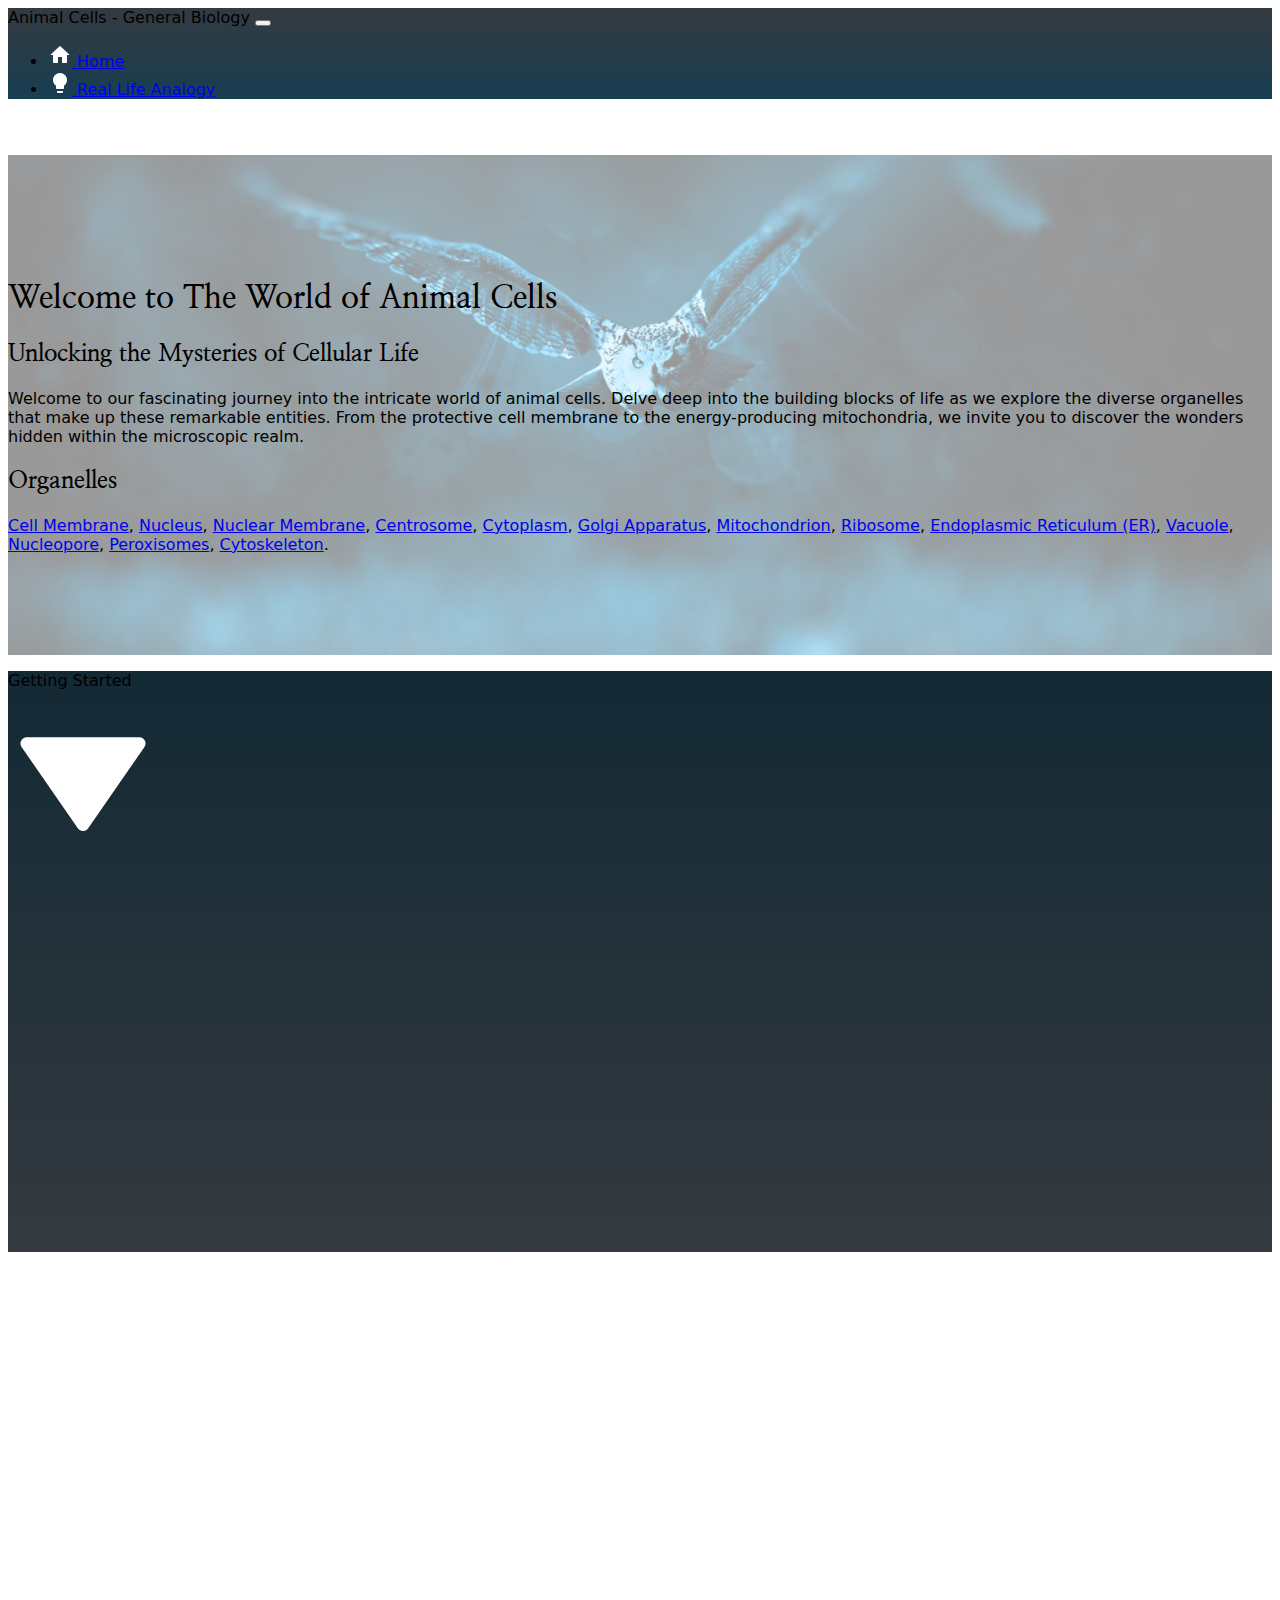
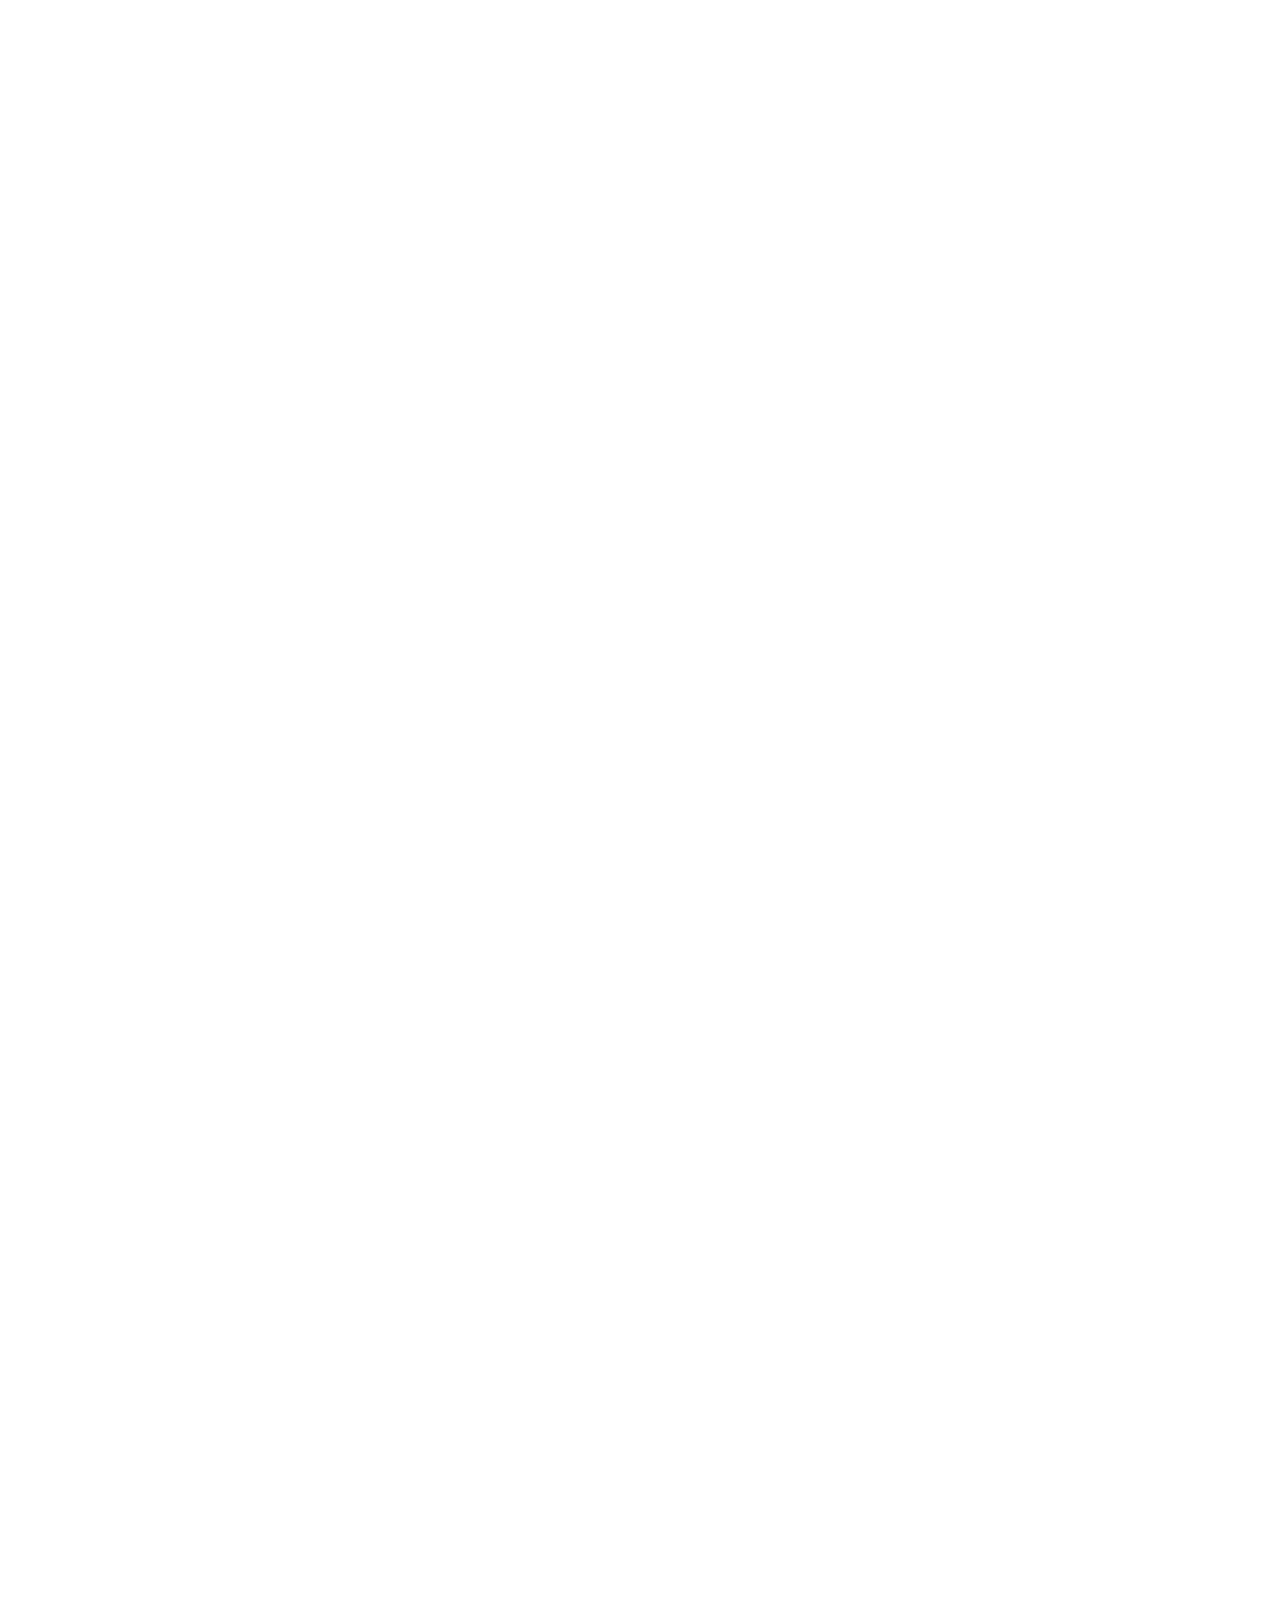
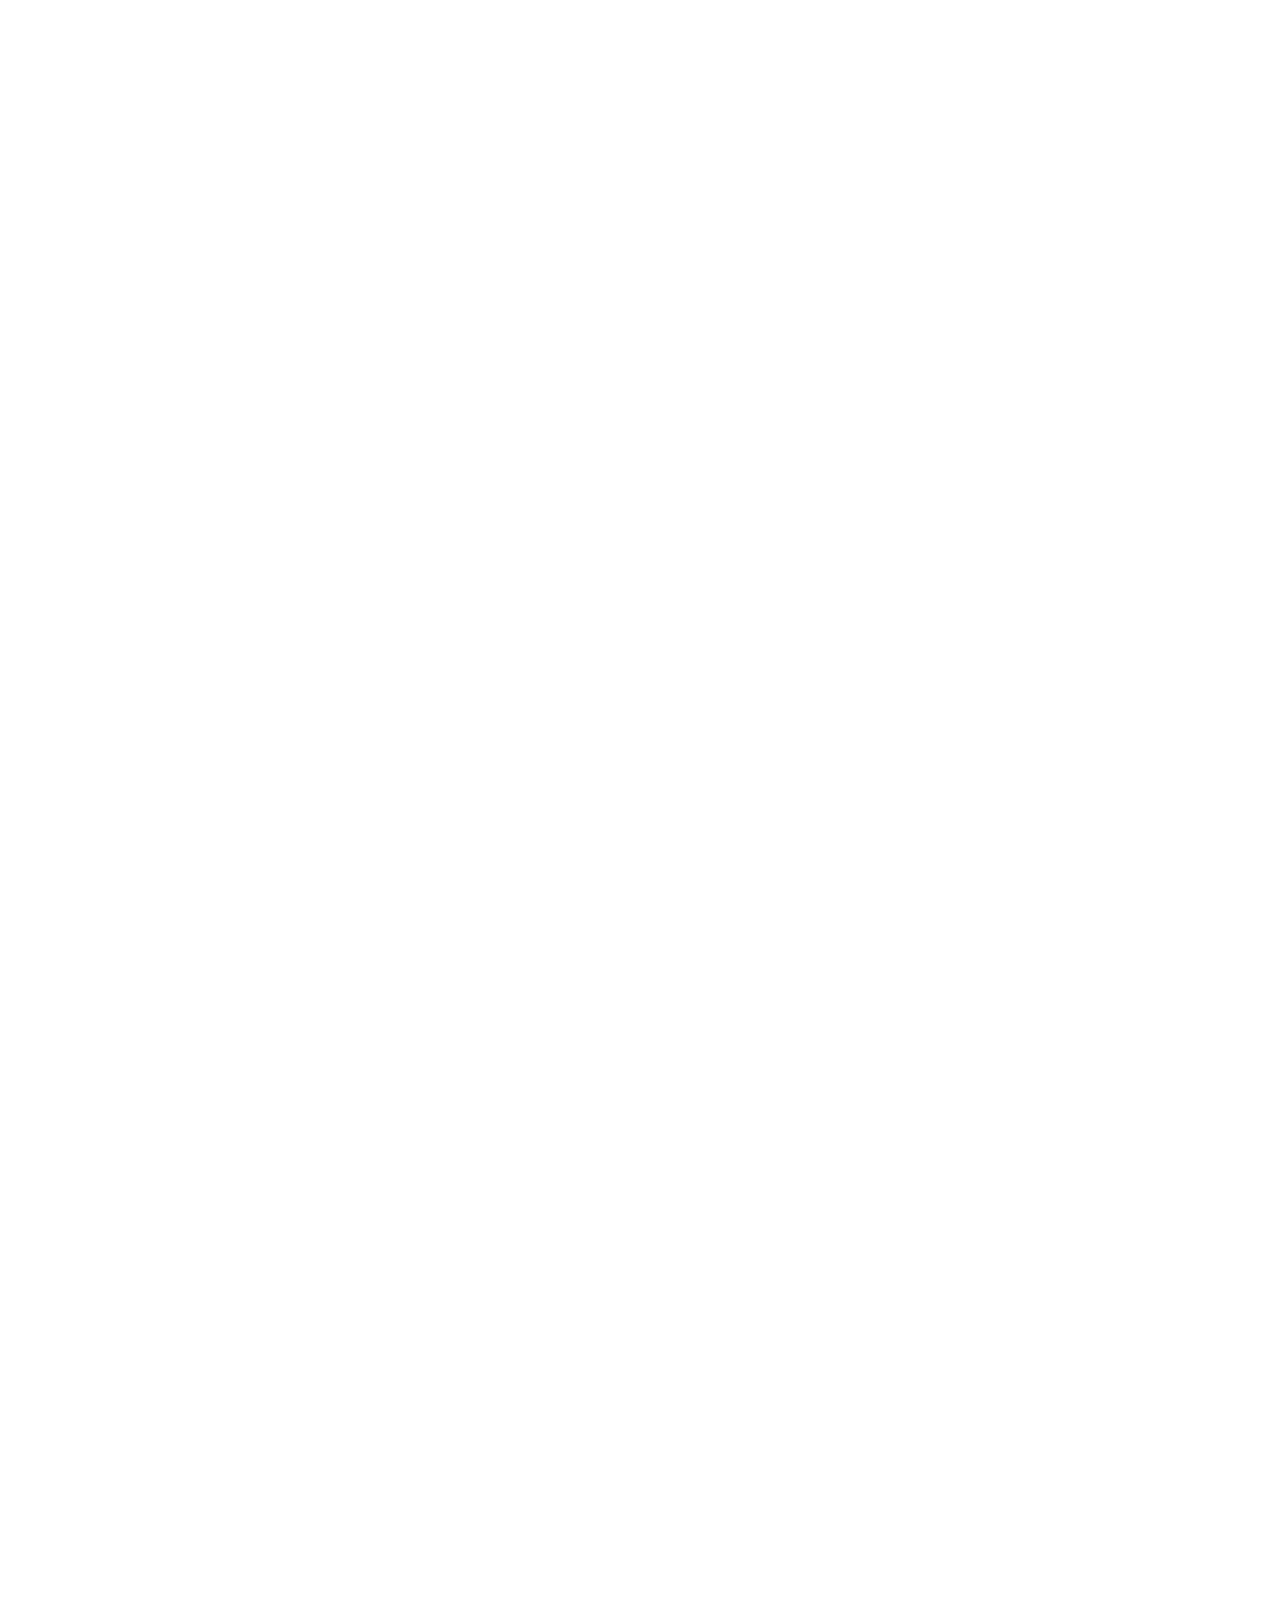
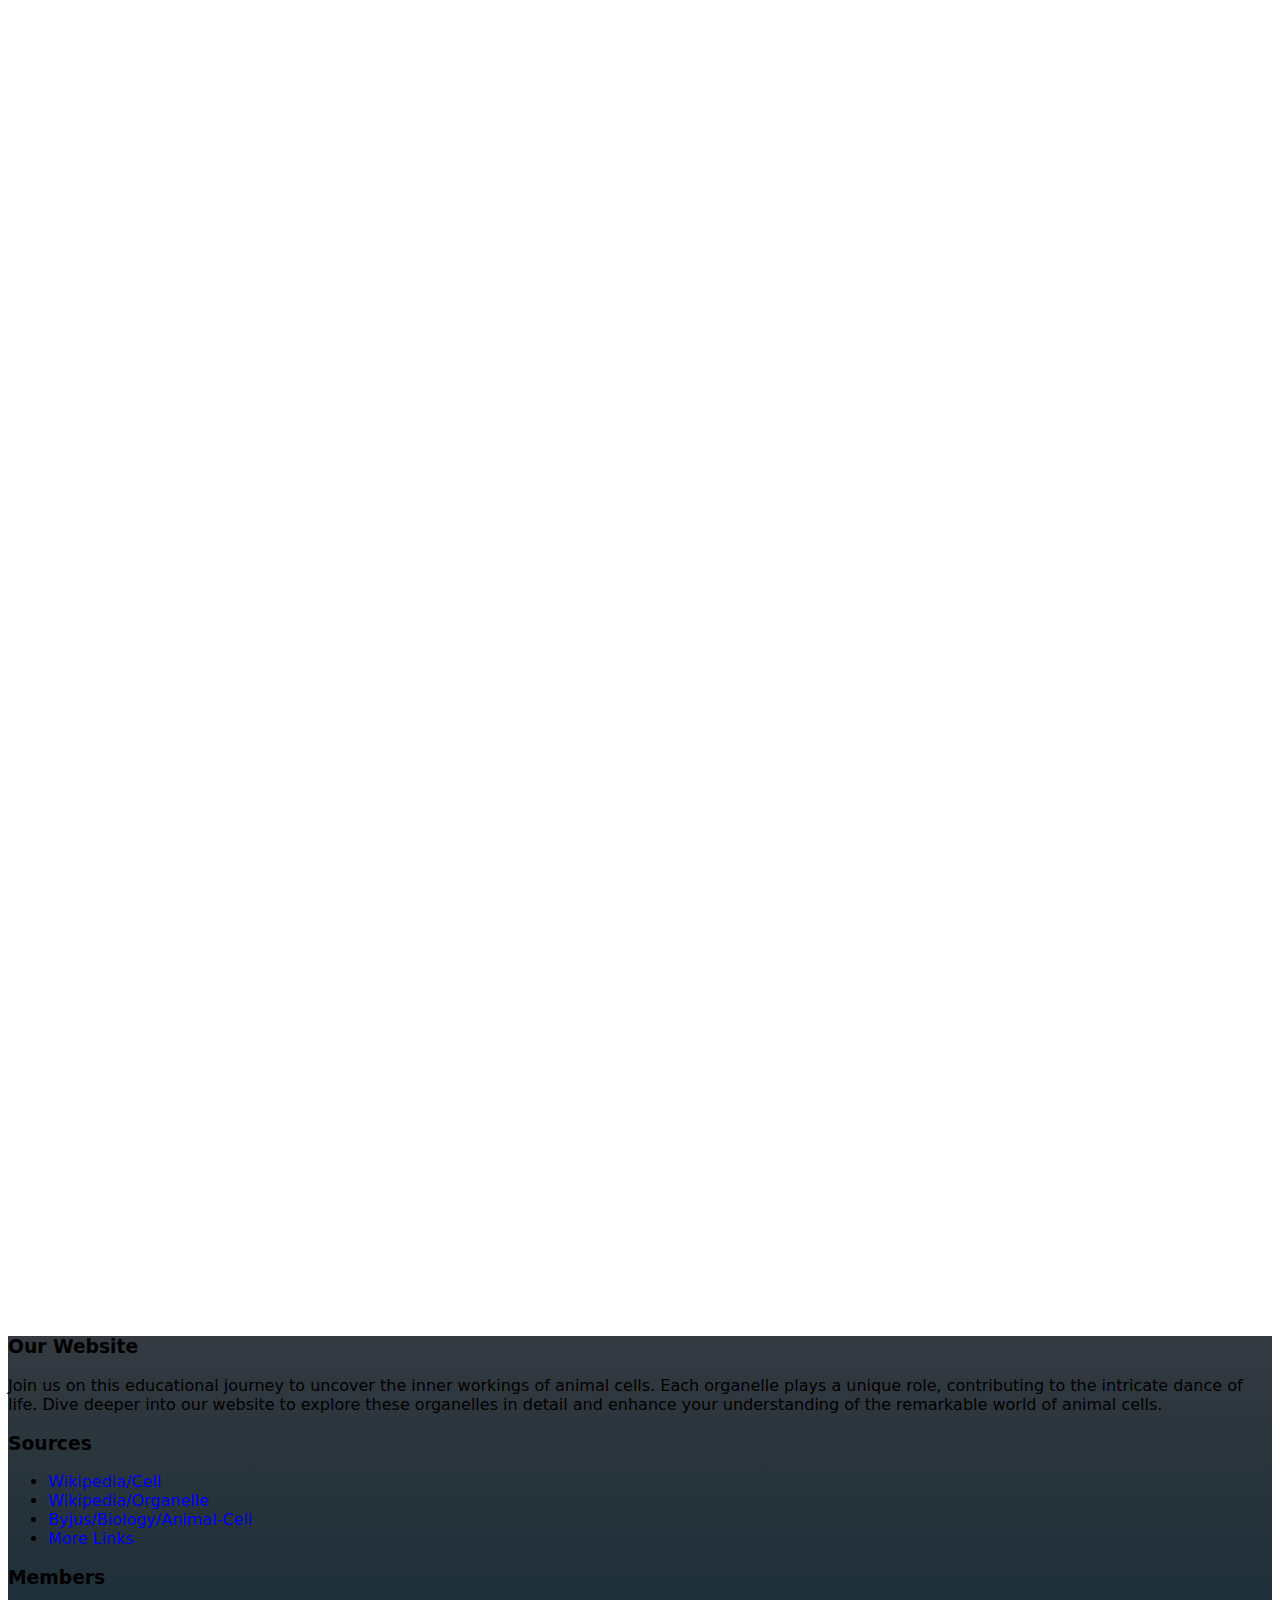
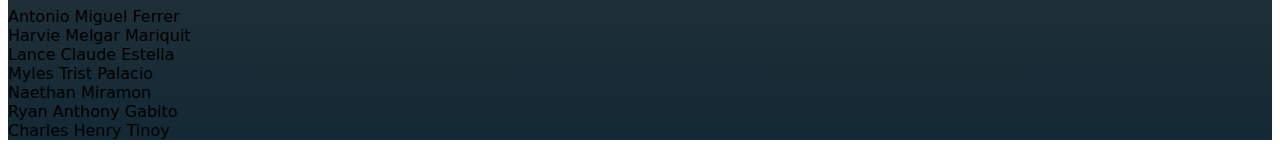
<file: index.html>
<!DOCTYPE html>
<html data-bs-theme="dark">
<head>
    <meta charset='utf-8'>
    <meta http-equiv='X-UA-Compatible' content='IE=edge'>
    <title>Geneneral Biology Website Project</title>
    <meta name='viewport' content='width=device-width, initial-scale=1'>

    <!-- Google Fonts -->

    <link rel="preconnect" href="https://fonts.googleapis.com">
    <link rel="preconnect" href="https://fonts.gstatic.com" crossorigin>
    <link href="https://fonts.googleapis.com/css2?family=Nanum+Myeongjo:wght@400;700;800&family=Sofia+Sans&display=swap" rel="stylesheet">

    <!-- CSS  -->

    <link href="https://cdn.jsdelivr.net/npm/bootstrap@5.3.1/dist/css/bootstrap.min.css" rel="stylesheet" integrity="sha384-4bw+/aepP/YC94hEpVNVgiZdgIC5+VKNBQNGCHeKRQN+PtmoHDEXuppvnDJzQIu9" crossorigin="anonymous">
    <link href="./assets/css/main.css" rel="stylesheet">
</head>
<body>
    <header>
        <nav class="navbar navbar-expand-lg fixed-top on-top">
            <div class="container">
                <a class="navbar-brand">Animal Cells - General Biology</a>
                <button class="navbar-toggler ms-auto ms-lg-2" type="button" data-bs-toggle="collapse" data-bs-target="#navBar"
                    aria-controls="navBar" aria-expanded="false" aria-label="Toggle navigation">
                    <span class="navbar-toggler-icon"></span>
                </button>
        
                <div class="collapse navbar-collapse" id="navBar">
                    <ul class="navbar-nav col justify-content-end">
                        <li class="nav-item">
                            <a class="icon-link nav-link active" href="index.html">
                                <img src="./assets/img/home-icon.svg">
                                Home
                            </a>
                        </li>
                        <li class="nav-item">
                            <a class="icon-link nav-link" href="analogies.html">
                                <img src="./assets/img/idea-icon.svg">
                                Real Life Analogy
                            </a>
                        </li>
                    </ul>
                </div>
            </div>
        </nav>
    </header>

    <main load-animation="fade-in">
        <section class="welcome-section py-5">
            <div class="container">
                <h1 class="mb-3 fw-bold">Welcome to The World of Animal Cells</h1>
                <div class="container mb-3">
                    <h2>Unlocking the Mysteries of Cellular Life</h2>
                    <p>Welcome to our fascinating journey into the intricate world of animal cells. Delve deep into the building blocks of life as we explore the diverse organelles that make up these remarkable entities. From the protective cell membrane to the energy-producing mitochondria, we invite you to discover the wonders hidden within the microscopic realm.</p>
                </div>
                <h2 class="mb-3">Organelles</h2>
                <div class="container mb-3">
                    <a onclick="scrollInto('cell-membrane')" href="#">Cell Membrane</a>,
                    <a onclick="scrollInto('nucleus')" href="#">Nucleus</a>,
                    <a onclick="scrollInto('nuclear-membrane')" href="#">Nuclear Membrane</a>,
                    <a onclick="scrollInto('centrosome')" href="#">Centrosome</a>,
                    <a onclick="scrollInto('cytoplasm')" href="#">Cytoplasm</a>,
                    <a onclick="scrollInto('golgi-apparatus')" href="#">Golgi Apparatus</a>,
                    <a onclick="scrollInto('mitochondrion')" href="#">Mitochondrion</a>,
                    <a onclick="scrollInto('ribosome')" href="#">Ribosome</a>,
                    <a onclick="scrollInto('endoplasmic')" href="#">Endoplasmic Reticulum (ER)</a>,
                    <a onclick="scrollInto('vacuole')" href="#">Vacuole</a>,
                    <a onclick="scrollInto('nucleopore')" href="#">Nucleopore</a>,
                    <a onclick="scrollInto('peroxisomes')" href="#">Peroxisomes</a>,
                    <a onclick="scrollInto('cytoskeleton')" href="#">Cytoskeleton</a>.
                </div>
            </div>
        </section>
        <div class="first py-5">
            <p class="display-3 text-center">Getting Started</p>
            <div class="d-flex justify-content-center">
                <img style="max-width: 20%;" src="./assets/img/down-arrow.png" id="arrow">
            </div>
            <section class="fade-up" is-scroll="true" id="cell-membrane">
                <div class="container d-flex justify-content-center align-items-center">
                    <div class="row py-5">
                        <div class="col-md flex">
                            <img class="img-fluid" src="./assets/img/cell-membrane.png">
                        </div>
                        <div class="col-md flex">
                            <div>
                                <h2 class="mb-3">Cell Membrane<span> The Guardian of Life</span></h2>
                                <p>A thin, semipermeable membrane of lipids and proteins, the cell membrane stands as the cell's first line of defense. Its primary role is to safeguard the cell from its surroundings while regulating the passage of essential nutrients and microscopic entities.</p>
                                <button class="btn bg-body-tertiary" onclick="learnMore()">Learn more</button>
                            </div>
                        </div>
                    </div>
                </div>
            </section>
        </div>
        <section class="bg-body-tertiary fade-up" is-scroll="true" id="nucleus">
            <div class="container d-flex justify-content-center align-items-center">
                <div class="row py-5">
                    <div class="col-md flex">
                        <div>
                            <h2 class="mb-3">Nucleus<span>The Control Center</span></h2>
                            <p>The nucleus, housing sub-organelles like the nucleolus, nucleosomes, and chromatins, holds the cell's genetic blueprint. It's the command center where critical cellular decisions are made.</p>
                            <button class="btn bg-body" onclick="learnMore()">Learn more</button>
                        </div>
                    </div>
                    <div class="col-md flex">
                        <div class="col-md flex">
                            <img class="img-fluid" src="./assets/img/nucleus.png">
                        </div>
                    </div>
                </div>
            </div>
        </section>
        <section class="bg-body-secondary fade-up" is-scroll="true" id="nuclear-membrane">
            <div class="container d-flex justify-content-center align-items-center">
                <div class="row py-5">
                    <div class="col-md flex">
                        <img class="img-fluid" src="./assets/img/nuclear-membrane.png">
                    </div>
                    <div class="col-md flex">
                        <div>
                            <h2 class="mb-3">Nuclear Membrane<span>Guardian of the Nucleus</span></h2>
                            <p>Surrounding the nucleus is the double-membrane structure known as the nuclear membrane or nuclear envelope, ensuring the protection and integrity of the nucleus.</p>
                            <button class="btn bg-body-tertiary" onclick="learnMore()">Learn more</button>
                        </div>
                    </div>
                </div>
            </div>
        </section>
        <section class="bg-body-tertiary fade-up" is-scroll="true" id="centrosome">
            <div class="container d-flex justify-content-center align-items-center">
                <div class="row py-5">
                    <div class="col-md flex">
                        <div>
                            <h2 class="mb-3">Centrosome<span>The Microtubule Producer</span></h2>
                            <p>Near the nucleus, the centrosome with its radiating tubules is where microtubules are manufactured, contributing to cell structure and division.</p>
                            <button class="btn bg-body" onclick="learnMore()">Learn more</button>
                        </div>
                    </div>
                    <div class="col-md flex">
                        <div class="col-md flex">
                            <img class="img-fluid" src="./assets/img/centrosome.png">
                        </div>
                    </div>
                </div>
            </div>
        </section>
        <section class="bg-body-secondary fade-up" is-scroll="true" id="cytoplasm">
            <div class="container d-flex justify-content-center align-items-center">
                <div class="row py-5">
                    <div class="col-md flex">
                        <img class="img-fluid" src="./assets/img/cytoplasm.png">
                    </div>
                    <div class="col-md flex">
                        <div>
                            <h2 class="mb-3">Cytoplasm<span>The Cellular Hub</span></h2>
                            <p>A gel-like substance containing all organelles, cytoplasm houses the nucleus within the nuclear membrane, with the nucleoplasm holding genetic materials.</p>
                            <button class="btn bg-body-tertiary" onclick="learnMore()">Learn more</button>
                        </div>
                    </div>
                </div>
            </div>
        </section>
        <section class="bg-body-tertiary fade-up" is-scroll="true" id="golgi-apparatus">
            <div class="container d-flex justify-content-center align-items-center">
                <div class="row py-5">
                    <div class="col-md flex">
                        <div>
                            <h2 class="mb-3">Golgi Apparatus<span>The Cellular Manager</span></h2>
                            <p>Located near the nucleus, this sac-like organelle, the Golgi apparatus, manages the manufacturing, storage, packing, and transportation of vital particles within the cell.</p>
                            <button class="btn bg-body" onclick="learnMore()">Learn more</button>
                        </div>
                    </div>
                    <div class="col-md flex">
                        <div class="col-md flex">
                            <img class="img-fluid" src="./assets/img/golgi-apparatus.png">
                        </div>
                    </div>
                </div>
            </div>
        </section>
        <section class="bg-body-secondary fade-up" is-scroll="true" id="mitchondrion">
            <div class="container d-flex justify-content-center align-items-center">
                <div class="row py-5">
                    <div class="col-md flex">
                        <img class="img-fluid" src="./assets/img/mitchondrion.png">
                    </div>
                    <div class="col-md flex">
                        <div>
                            <h2 class="mb-3">Mitochondrion<span>The Powerhouse</span></h2>
                            <p>Spherical or rod-shaped with a double membrane, mitochondria are the energy generators of the cell, responsible for energy release.</p>
                            <button class="btn bg-body-tertiary" onclick="learnMore()">Learn more</button>
                        </div>
                    </div>
                </div>
            </div>
        </section>
        <section class="bg-body-tertiary fade-up" is-scroll="true" id="ribosome">
            <div class="container d-flex justify-content-center align-items-center">
                <div class="row py-5">
                    <div class="col-md flex">
                        <div>
                            <h2 class="mb-3">Ribosome<span>Protein Factories</span></h2>
                            <p>Tiny RNA-rich organelles, ribosomes are the sites where proteins are synthesized, essential for various cellular functions.</p>
                            <button class="btn bg-body" onclick="learnMore()">Learn more</button>
                        </div>
                    </div>
                    <div class="col-md flex">
                        <div class="col-md flex">
                            <img class="img-fluid" src="./assets/img/ribosome.png">
                        </div>
                    </div>
                </div>
            </div>
        </section>
        <section class="bg-body-secondary fade-up" is-scroll="true" id="endoplasmic">
            <div class="container d-flex justify-content-center align-items-center">
                <div class="row py-5">
                    <div class="col-md flex">
                        <img class="img-fluid" src="./assets/img/endoplasmic.png">
                    </div>
                    <div class="col-md flex">
                        <div>
                            <h2 class="mb-3">Endoplasmic Reticulum (ER)<span>The Cellular Network</span></h2>
                            <p>Originating from the nucleus, the ER forms a network of membranous sacs crucial for protein and lipid synthesis.</p>
                            <button class="btn bg-body-tertiary" onclick="learnMore()">Learn more</button>
                        </div>
                    </div>
                </div>
            </div>
        </section>
        <section class="bg-body-tertiary fade-up" is-scroll="true" id="vacoule">
            <div class="container d-flex justify-content-center align-items-center">
                <div class="row py-5">
                    <div class="col-md flex">
                        <div>
                            <h2 class="mb-3">Vacuole<span>The Cellular Storage Unit</span></h2>
                            <p>A membrane-bound organelle, the vacuole, maintains cell shape and stores water, food, and waste materials.</p>
                            <button class="btn bg-body" onclick="learnMore()">Learn more</button>
                        </div>
                    </div>
                    <div class="col-md flex">
                        <div class="col-md flex">
                            <img class="img-fluid" src="./assets/img/vacuole.png">
                        </div>
                    </div>
                </div>
            </div>
        </section>
        <section class="bg-body-secondary fade-up" is-scroll="true" id="nucleopore">
            <div class="container d-flex justify-content-center align-items-center">
                <div class="row py-5">
                    <div class="col-md flex">
                        <img class="img-fluid" src="./assets/img/nucleopore.png">
                    </div>
                    <div class="col-md flex">
                        <div>
                            <h2 class="mb-3">Nucleopore<span>Gateways to Genetic Information</span></h2>
                            <p>Tiny holes in the nuclear membrane, nucleopores facilitate the movement of nucleic acids and proteins in and out of the nucleus.</p>
                            <button class="btn bg-body-tertiary" onclick="learnMore()">Learn more</button>
                        </div>
                    </div>
                </div>
            </div>
        </section>
        <section class="bg-body-tertiary fade-up" is-scroll="true" id="cytoskeleton">
            <div class="container d-flex justify-content-center align-items-center">
                <div class="row py-5">
                    <div class="col-md flex">
                        <div>
                            <h2 class="mb-3">Peroxisomes<span>The Recycling Plant</span></h2>
                            <p>Peroxisomes are specialized for carrying out oxidative reactions using molecular oxygen. They generate hydrogen peroxide, which they use for oxidative purpose destroying the excess by means of the catalase they contain.</p>
                            <button class="btn bg-body" onclick="learnMore()">Learn more</button>
                        </div>
                    </div>
                    <div class="col-md flex">
                        <div class="col-md flex">
                            <img class="img-fluid" src="./assets/img/cytoskeleton.png">
                        </div>
                    </div>
                </div>
            </div>
        </section>
        <section class="bg-body-secondary fade-up" is-scroll="true" id="peroxisomes">
            <div class="container d-flex justify-content-center align-items-center">
                <div class="row py-5">
                    <div class="col-md flex">
                        <img class="img-fluid" src="./assets/img/peroxisomes.png">
                    </div>
                    <div class="col-md flex">
                        <div>
                            <h2 class="mb-3">Cytoskeleton<span>Beams Of A House</span></h2>
                            <p>The cytoskeleton is a structure that helps cells maintain their shape and internal organization, and it also provides mechanical support that enables cells to carry out essential functions like division and movement.</p>
                            <button class="btn bg-body-tertiary" onclick="learnMore()">Learn more</button>
                        </div>
                    </div>
                </div>
            </div>
        </section>
    </main>
    <footer class="bg-body">
        <div class="container py-5">
            <div class="row">
                <div class="col-lg-6">
                    <h3>Our Website</h3>
                    <p class="container">Join us on this educational journey to uncover the inner workings of animal cells. Each organelle plays a unique role, contributing to the intricate dance of life. Dive deeper into our website to explore these organelles in detail and enhance your understanding of the remarkable world of animal cells.</p>
                </div>
                <div class="col-md">
                    <h3>Sources</h3>
                    <ul class="list-unstyled container">
                        <li><a href="https://en.wikipedia.org/wiki/Cell_(biology)" target="_blank">Wikipedia/Cell</a></li>
                        <li><a href="https://en.wikipedia.org/wiki/Organelle" target="_blank">Wikipedia/Organelle</a></li>
                        <li><a href="https://byjus.com/biology/animal-cell/" target="_blank">Byjus/Biology/Animal-Cell</a></li>
                        <li><a href="https://www.google.com/search?q=all+parts+of+the+animal+cell+and+their+functions&oq=all+parts" target="_blank">More Links</a></li>
                    </ul>
                </div>
                <div class="col-md">
                    <h3>Members</h3>
                    <div class="container">
                        <label>Antonio Miguel Ferrer</label><br>
                        <label>Harvie Melgar Mariquit</label><br>
                        <label>Lance Claude Estella</label><br>
                        <label>Myles Trist Palacio</label><br>
                        <label>Naethan Miramon</label><br>
                        <label>Ryan Anthony Gabito</label><br>
                        <label>Charles Henry Tinoy</label>
                    </div>
                </div>
            </div>
        </div>
    </footer>

    <script src="https://cdn.jsdelivr.net/npm/bootstrap@5.3.1/dist/js/bootstrap.bundle.min.js" integrity="sha384-HwwvtgBNo3bZJJLYd8oVXjrBZt8cqVSpeBNS5n7C8IVInixGAoxmnlMuBnhbgrkm" crossorigin="anonymous"></script>
    <script src="./assets/js/main.js"></script>
</body>
</html>
</file>
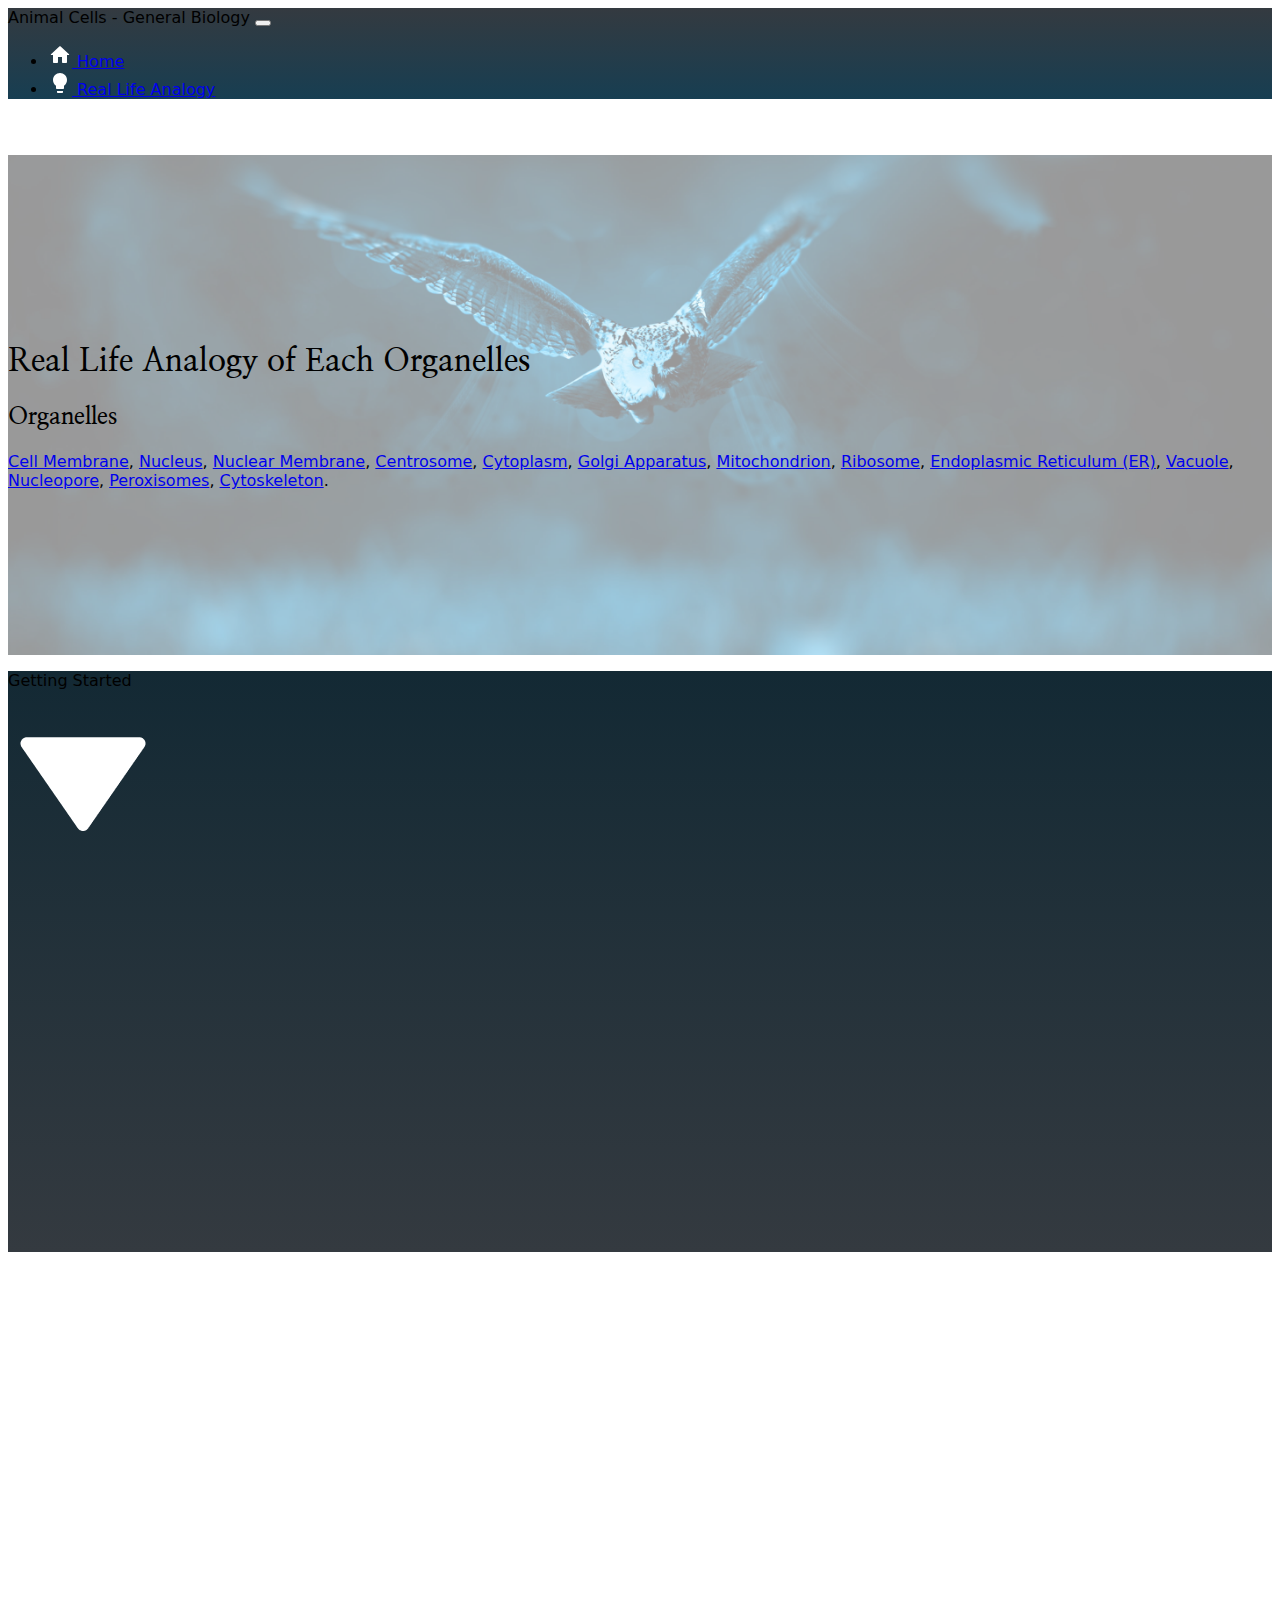
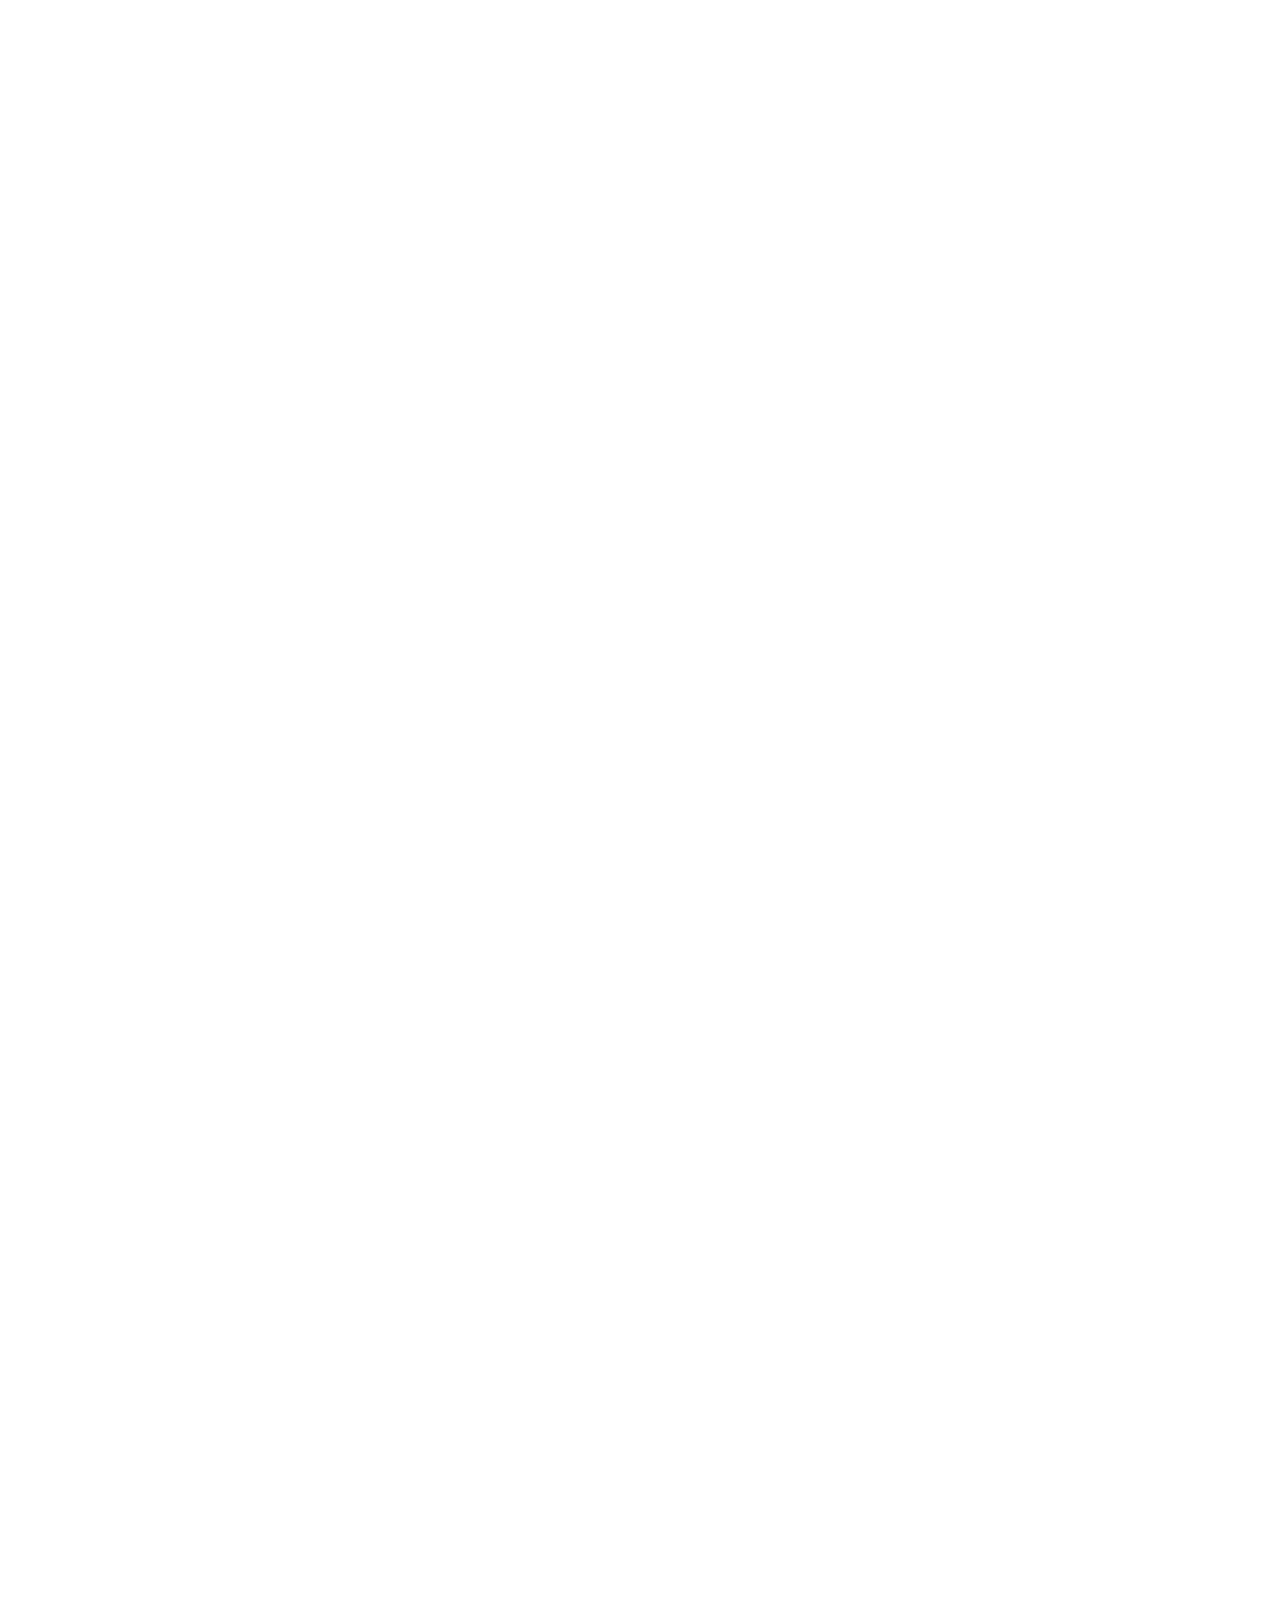
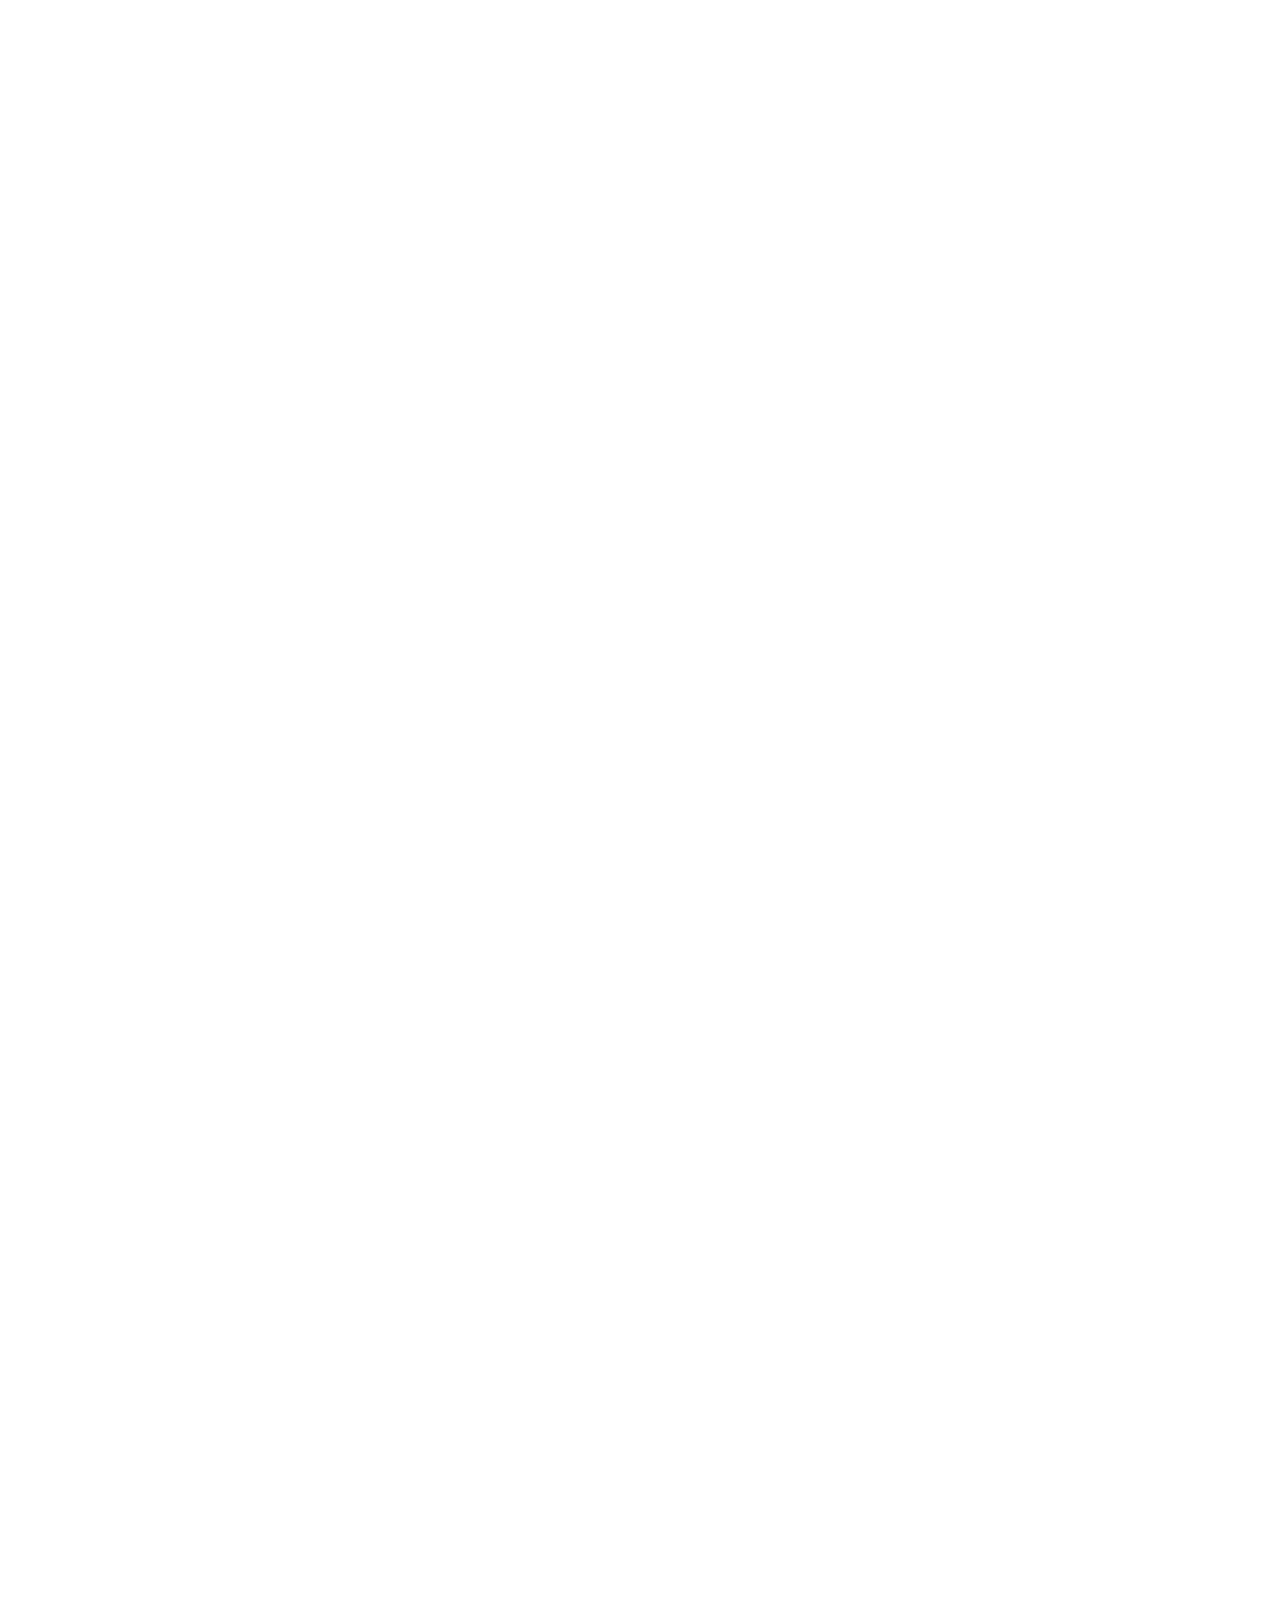
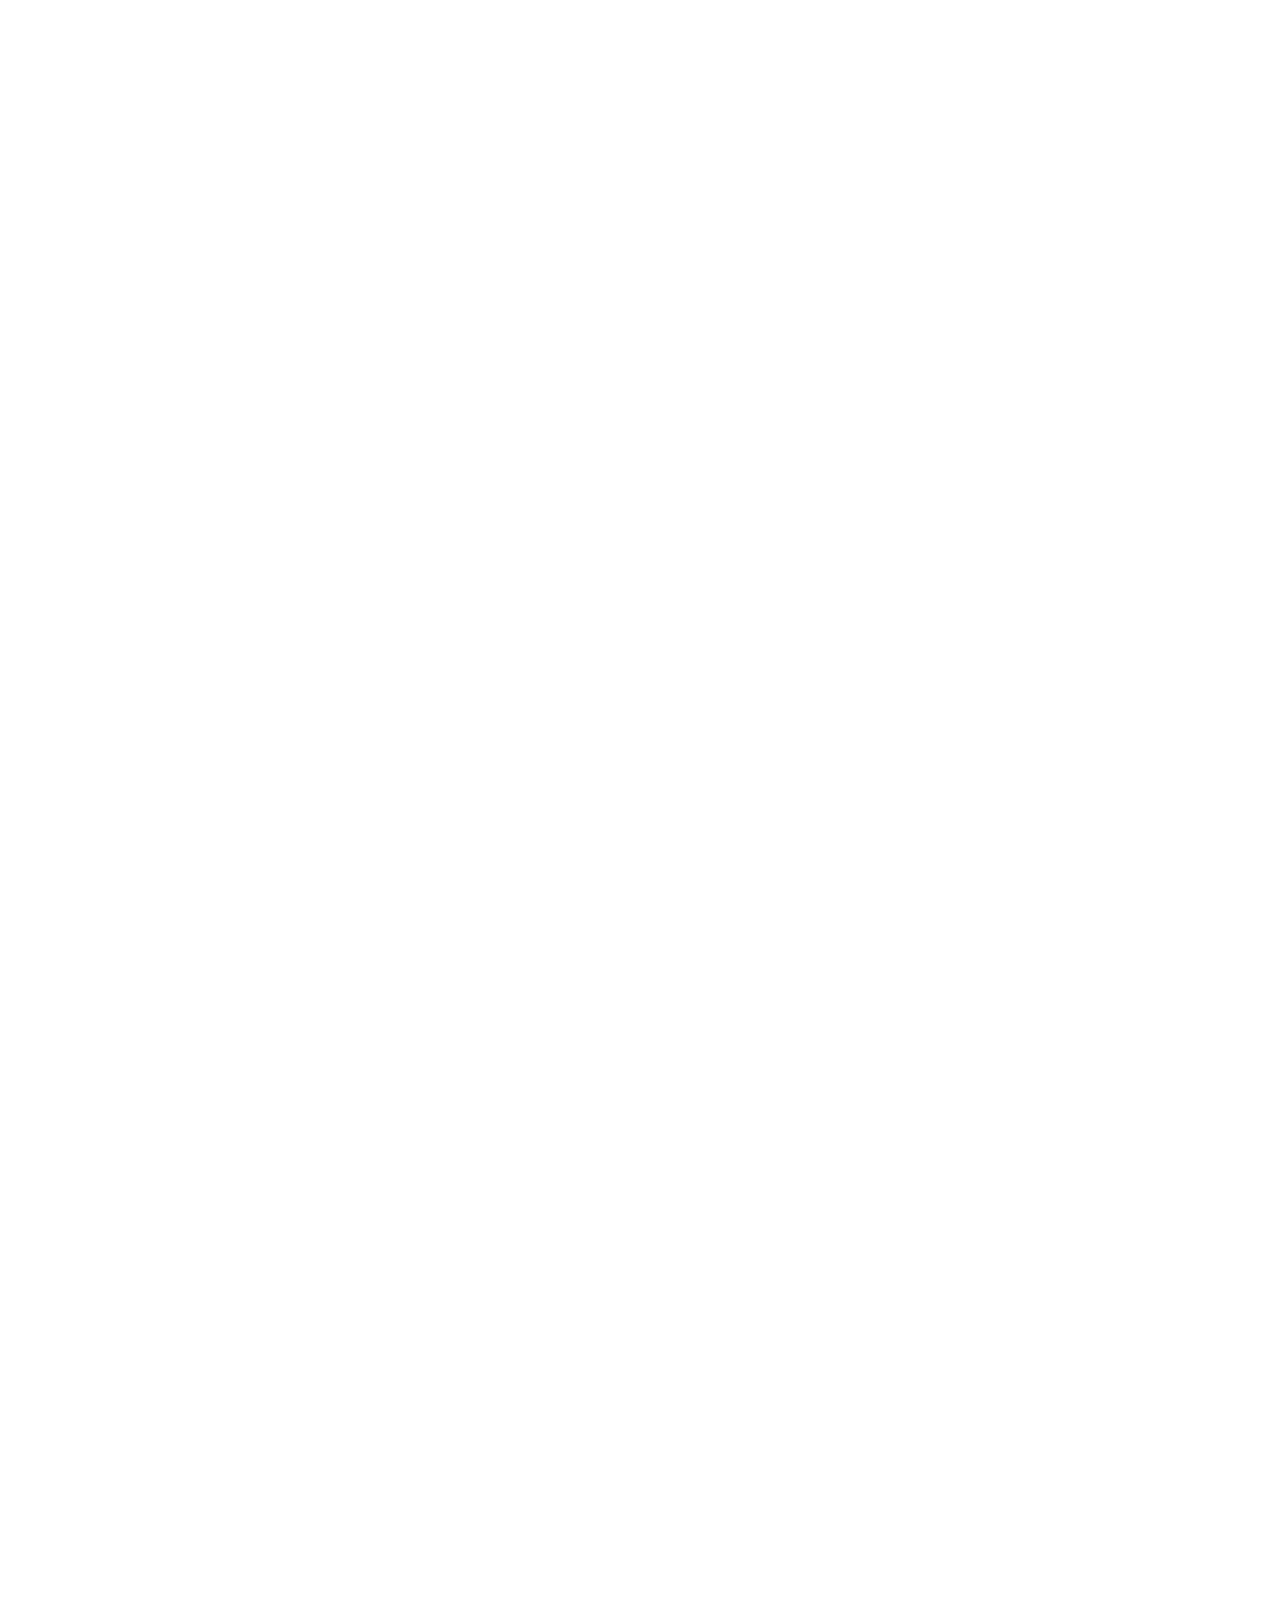
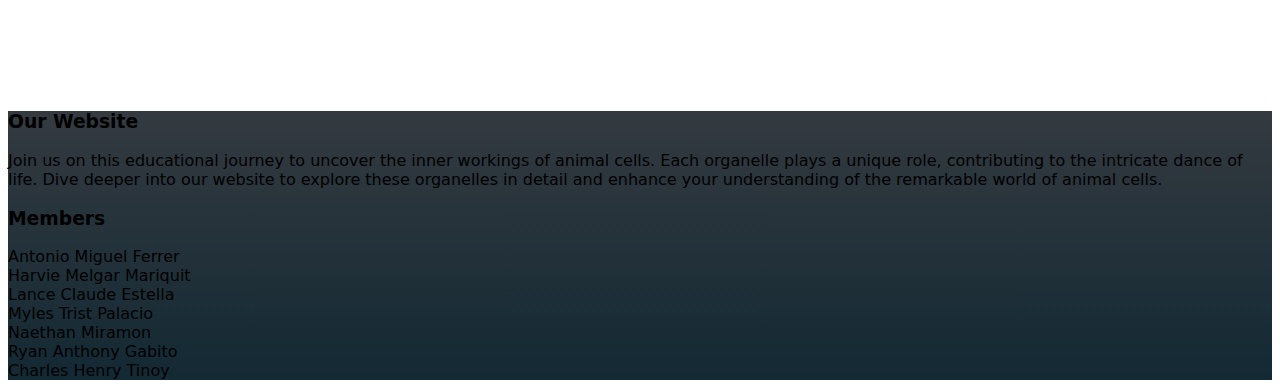
<file: analogies.html>
<!DOCTYPE html>
<html data-bs-theme="dark">
<head>
    <meta charset='utf-8'>
    <meta http-equiv='X-UA-Compatible' content='IE=edge'>
    <title>Geneneral Biology Website Project</title>
    <meta name='viewport' content='width=device-width, initial-scale=1'>

    <!-- Google Fonts -->

    <link rel="preconnect" href="https://fonts.googleapis.com">
    <link rel="preconnect" href="https://fonts.gstatic.com" crossorigin>
    <link href="https://fonts.googleapis.com/css2?family=Nanum+Myeongjo:wght@400;700;800&family=Sofia+Sans&display=swap" rel="stylesheet">

    <!-- CSS  -->

    <link href="https://cdn.jsdelivr.net/npm/bootstrap@5.3.1/dist/css/bootstrap.min.css" rel="stylesheet" integrity="sha384-4bw+/aepP/YC94hEpVNVgiZdgIC5+VKNBQNGCHeKRQN+PtmoHDEXuppvnDJzQIu9" crossorigin="anonymous">
    <link href="./assets/css/main.css" rel="stylesheet">
</head>
<body>
    <header>
        <nav class="navbar navbar-expand-lg fixed-top on-top">
            <div class="container">
                <a class="navbar-brand">Animal Cells - General Biology</a>
                <button class="navbar-toggler ms-auto ms-lg-2" type="button" data-bs-toggle="collapse" data-bs-target="#navBar"
                    aria-controls="navBar" aria-expanded="false" aria-label="Toggle navigation">
                    <span class="navbar-toggler-icon"></span>
                </button>
        
                <div class="collapse navbar-collapse" id="navBar">
                    <ul class="navbar-nav col justify-content-end">
                        <li class="nav-item">
                            <a class="icon-link nav-link" href="index.html">
                                <img src="./assets/img/home-icon.svg">
                                Home
                            </a>
                        </li>
                        <li class="nav-item">
                            <a class="icon-link nav-link active" href="analogies.html">
                                <img src="./assets/img/idea-icon.svg">
                                Real Life Analogy
                            </a>
                        </li>
                    </ul>
                </div>
            </div>
        </nav>
    </header>

    <main load-animation="fade-in">
        <section class="welcome-section py-5">
            <div class="container">
                <h1 class="mb-3 fw-bold">Real Life Analogy of Each Organelles</h1>
                <div class="container">
                    <h2 class="mb-3">Organelles</h2>
                    <div class="container mb-3">
                        <a onclick="scrollInto('cell-membrane')" href="#">Cell Membrane</a>,
                        <a onclick="scrollInto('nucleus')" href="#">Nucleus</a>,
                        <a onclick="scrollInto('nuclear-membrane')" href="#">Nuclear Membrane</a>,
                        <a onclick="scrollInto('centrosome')" href="#">Centrosome</a>,
                        <a onclick="scrollInto('cytoplasm')" href="#">Cytoplasm</a>,
                        <a onclick="scrollInto('golgi-apparatus')" href="#">Golgi Apparatus</a>,
                        <a onclick="scrollInto('mitochondrion')" href="#">Mitochondrion</a>,
                        <a onclick="scrollInto('ribosome')" href="#">Ribosome</a>,
                        <a onclick="scrollInto('endoplasmic')" href="#">Endoplasmic Reticulum (ER)</a>,
                        <a onclick="scrollInto('vacuole')" href="#">Vacuole</a>,
                        <a onclick="scrollInto('nucleopore')" href="#">Nucleopore</a>,
                        <a onclick="scrollInto('peroxisomes')" href="#">Peroxisomes</a>,
                        <a onclick="scrollInto('cytoskeleton')" href="#">Cytoskeleton</a>.
                    </div>
                </div>
            </div>
        </section>
        <div class="first py-5">
            <p class="display-3 text-center">Getting Started</p>
            <div class="d-flex justify-content-center">
                <img style="max-width: 20%;" src="./assets/img/down-arrow.png" id="arrow">
            </div>
            <section class="fade-up" is-scroll="true" id="cell-membrane">
                <div class="container d-flex justify-content-center align-items-center">
                    <div class="row py-5">
                        <div class="col-md flex">
                            <img class="img-fluid" src="./assets/img/cell-membrane.png">
                        </div>
                        <div class="col-md flex">
                            <div>
                                <h2 class="mb-3">Cell Membrane<span> The Guardian of Life</span></h2>
                                <div class="container mb-3">
                                    <h3>Real Life Analogy</h3>
                                    <p class="container">The Cell Membrane is like the hospital's outer walls and doors. There are employee access doors where only empolyees can enter.</p>
                                </div>
                            </div>
                        </div>
                    </div>
                </div>
            </section>
        </div>
        <section class="bg-body-tertiary fade-up" is-scroll="true" id="nucleus">
            <div class="container d-flex justify-content-center align-items-center">
                <div class="row py-5">
                    <div class="col-md flex">
                        <div>
                            <h2 class="mb-3">Nucleus<span>The Control Center</span></h2>
                            <div class="container mb-3">
                                <h3>Real Life Analogy</h3>
                                <p class="container">Headquarters, The nucleus of a cell controls the operations of a cell. In a similar manner, factory headquarters controls the operations of a factory.</p>
                            </div>
                        </div>
                    </div>
                    <div class="col-md flex">
                        <div class="col-md flex">
                            <img class="img-fluid" src="./assets/img/nucleus.png">
                        </div>
                    </div>
                </div>
            </div>
        </section>
        <section class="bg-body-secondary fade-up" is-scroll="true" id="nuclear-membrane">
            <div class="container d-flex justify-content-center align-items-center">
                <div class="row py-5">
                    <div class="col-md flex">
                        <img class="img-fluid" src="./assets/img/nuclear-membrane.png">
                    </div>
                    <div class="col-md flex">
                        <div>
                            <h2 class="mb-3">Nuclear Membrane<span>Guardian of the Nucleus</span></h2>
                            <div class="container mb-3">
                                <h3>Real Life Analogy</h3>
                                <p class="container">The nuclear membrane is like a hall monitor who controls traffic in the halls.</p>
                                <h3>Parts</h3>
                                <div class="container">
                                    <p><b>Outer Membrane: </b>It is a lipid bilayer containing two layers of molecules of lipid. The outer layer is made up of lipids which have ribosomes on the surface that are linked to the endoplasmic reticulum.</p>
                                    <p><b>Inner Membrane: </b>It contains proteins that rearrange the nucleus and chain the genetic material in position. The nuclear lamina is the attachment of proteins and fibres that are linked to the inner membrane. It provides structural support to the nucleus, assists in DNA repair, controls cell cycle events such as cell division and also on DNA replication.</p>
                                </div>
                            </div>
                        </div>
                    </div>
                </div>
            </div>
        </section>
        <section class="bg-body-tertiary fade-up" is-scroll="true" id="centrosome">
            <div class="container d-flex justify-content-center align-items-center">
                <div class="row py-5">
                    <div class="col-md flex">
                        <div>
                            <h2 class="mb-3">Centrosome<span>The Microtubule Producer</span></h2>
                            <div class="container mb-3">
                                <h3>Real Life Analogy</h3>
                                <p class="container">The centrosome can be thought of like a shipping box being delivered to your door. The shipping box is like the centrosome. Inside the box are two presents, the centrioles.</p>
                            </div>
                        </div>
                    </div>
                    <div class="col-md flex">
                        <div class="col-md flex">
                            <img class="img-fluid" src="./assets/img/centrosome.png">
                        </div>
                    </div>
                </div>
            </div>
        </section>
        <section class="bg-body-secondary fade-up" is-scroll="true" id="cytoplasm">
            <div class="container d-flex justify-content-center align-items-center">
                <div class="row py-5">
                    <div class="col-md flex">
                        <img class="img-fluid" src="./assets/img/cytoplasm.png">
                    </div>
                    <div class="col-md flex">
                        <div>
                            <h2 class="mb-3">Cytoplasm<span>The Cellular Hub</span></h2>
                            <div class="container mb-3">
                                <h3>Real Life Analogy</h3>
                                <p class="container">The cytoplasm is analogous to the circulatory system in the body.</p>
                            </div>
                        </div>
                    </div>
                </div>
            </div>
        </section>
        <section class="bg-body-tertiary fade-up" is-scroll="true" id="golgi-apparatus">
            <div class="container d-flex justify-content-center align-items-center">
                <div class="row py-5">
                    <div class="col-md flex">
                        <div>
                            <h2 class="mb-3">Golgi Apparatus<span>The Cellular Manager</span></h2>
                            <div class="container mb-3">
                                <h3>Real Life Analogy</h3>
                                <p class="container">The Golgi apparatus is like a post office, because the whole point of a post office is to package and deliver things.</p>
                            </div>
                        </div>
                    </div>
                    <div class="col-md flex">
                        <div class="col-md flex">
                            <img class="img-fluid" src="./assets/img/golgi-apparatus.png">
                        </div>
                    </div>
                </div>
            </div>
        </section>
        <section class="bg-body-secondary fade-up" is-scroll="true" id="mitchondrion">
            <div class="container d-flex justify-content-center align-items-center">
                <div class="row py-5">
                    <div class="col-md flex">
                        <img class="img-fluid" src="./assets/img/mitchondrion.png">
                    </div>
                    <div class="col-md flex">
                        <div>
                            <h2 class="mb-3">Mitochondrion<span>The Powerhouse</span></h2>
                            <div class="container mb-3">
                                <h3>Real Life Analogy</h3>
                                <p class="container">if a cell is a car, then the mitochondria is its engine which is required to provide the car with energy to function.</p>
                            </div>
                        </div>
                    </div>
                </div>
            </div>
        </section>
        <section class="bg-body-tertiary fade-up" is-scroll="true" id="ribosome">
            <div class="container d-flex justify-content-center align-items-center">
                <div class="row py-5">
                    <div class="col-md flex">
                        <div>
                            <h2 class="mb-3">Ribosome<span>Protein Factories</span></h2>
                            <div class="container mb-3">
                                <h3>Real Life Analogy</h3>
                                <p class="container">The ribosomes in a cell are like the kitchen in a house. In the kitchen, meals are cooked and prepared. It is similar to ribosomes using amino acids to make proteins. A cell's vacuole can be compared to a refrigerator.</p>
                            </div>
                        </div>
                    </div>
                    <div class="col-md flex">
                        <div class="col-md flex">
                            <img class="img-fluid" src="./assets/img/ribosome.png">
                        </div>
                    </div>
                </div>
            </div>
        </section>
        <section class="bg-body-secondary fade-up" is-scroll="true" id="endoplasmic">
            <div class="container d-flex justify-content-center align-items-center">
                <div class="row py-5">
                    <div class="col-md flex">
                        <img class="img-fluid" src="./assets/img/endoplasmic.png">
                    </div>
                    <div class="col-md flex">
                        <div>
                            <h2 class="mb-3">Endoplasmic Reticulum (ER)<span>The Cellular Network</span></h2>
                            <div class="container mb-3">
                                <h3>Real Life Analogy</h3>
                                <p class="container">The endoplasmic reticulum is like a road way in the cell. The endoplasmic reticulum is like a freeway, because it gets people from place to place.</p>
                            </div>
                        </div>
                    </div>
                </div>
            </div>
        </section>
        <section class="bg-body-tertiary fade-up" is-scroll="true" id="vacoule">
            <div class="container d-flex justify-content-center align-items-center">
                <div class="row py-5">
                    <div class="col-md flex">
                        <div>
                            <h2 class="mb-3">Vacuole<span>The Cellular Storage Unit</span></h2>
                            <div class="container mb-3">
                                <h3>Real Life Analogy</h3>
                                <p class="container">Vacuole, 'waste basket'. It stores the waste products, like unwanted lipids and proteins, created from various cellular processes.</p>
                            </div>
                        </div>
                    </div>
                    <div class="col-md flex">
                        <div class="col-md flex">
                            <img class="img-fluid" src="./assets/img/vacuole.png">
                        </div>
                    </div>
                </div>
            </div>
        </section>
        <section class="bg-body-secondary fade-up" is-scroll="true" id="nucleopore">
            <div class="container d-flex justify-content-center align-items-center">
                <div class="row py-5">
                    <div class="col-md flex">
                        <img class="img-fluid" src="./assets/img/nucleopore.png">
                    </div>
                    <div class="col-md flex">
                        <div>
                            <h2 class="mb-3">Nucleopore<span>Gateways to Genetic Information</span></h2>
                            <div class="container mb-3">
                                <h3>Real Life Analogy</h3>
                                <p class="container">The nucleopore operates rather like a turnstile or ticket gate. Those entering the event area will need a ticket to operate the stile or gate. Small items can be passed through the turnstile but people with large items need special facilities.</p>
                            </div>
                        </div>
                    </div>
                </div>
            </div>
        </section>
        <section class="bg-body-tertiary fade-up" is-scroll="true" id="cytoskeleton">
            <div class="container d-flex justify-content-center align-items-center">
                <div class="row py-5">
                    <div class="col-md flex">
                        <div>
                            <h2 class="mb-3">Peroxisomes<span>The Recycling Plant</span></h2>
                            <div class="container mb-3">
                                <h3>Real Life Analogy</h3>
                                <p class="container">peroxisome, it is similar to a recycling plant. In a recycling plant, old or unwanted materials are cleaned and repurposed into new material.</p>
                            </div>
                        </div>
                    </div>
                    <div class="col-md flex">
                        <div class="col-md flex">
                            <img class="img-fluid" src="./assets/img/cytoskeleton.png">
                        </div>
                    </div>
                </div>
            </div>
        </section>
        <section class="bg-body-secondary fade-up" is-scroll="true" id="peroxisomes">
            <div class="container d-flex justify-content-center align-items-center">
                <div class="row py-5">
                    <div class="col-md flex">
                        <img class="img-fluid" src="./assets/img/peroxisomes.png">
                    </div>
                    <div class="col-md flex">
                        <div>
                            <h2 class="mb-3">Cytoskeleton<span>Beams Of A House</span></h2>
                            <div class="container mb-3">
                                <h3>Real Life Analogy</h3>
                                <p class="container">The cytoskeleton is a structure that helps cells maintain their shape and internal organization, and it also provides mechanical support that enables cells to carry out essential functions like division and movement.</p>
                            </div>
                        </div>
                    </div>
                </div>
            </div>
        </section>
    </main>
    <footer class="bg-body">
        <div class="container py-5">
            <div class="row">
                <div class="col-lg-9">
                    <h3>Our Website</h3>
                    <p class="container">Join us on this educational journey to uncover the inner workings of animal cells. Each organelle plays a unique role, contributing to the intricate dance of life. Dive deeper into our website to explore these organelles in detail and enhance your understanding of the remarkable world of animal cells.</p>
                </div>
                <div class="col-lg-3">
                    <h3>Members</h3>
                    <div class="container">
                        <label>Antonio Miguel Ferrer</label><br>
                        <label>Harvie Melgar Mariquit</label><br>
                        <label>Lance Claude Estella</label><br>
                        <label>Myles Trist Palacio</label><br>
                        <label>Naethan Miramon</label><br>
                        <label>Ryan Anthony Gabito</label><br>
                        <label>Charles Henry Tinoy</label>
                    </div>
                </div>
            </div>
        </div>
    </footer>

    <script src="https://cdn.jsdelivr.net/npm/bootstrap@5.3.1/dist/js/bootstrap.bundle.min.js" integrity="sha384-HwwvtgBNo3bZJJLYd8oVXjrBZt8cqVSpeBNS5n7C8IVInixGAoxmnlMuBnhbgrkm" crossorigin="anonymous"></script>
    <script src="./assets/js/main.js"></script>
</body>
</html>
</file>
<file: assets/css/main.css>
/* Global */

:root {
    --primary-font: system-ui, -apple-system, BlinkMacSystemFont, 'Segoe UI', Roboto, Oxygen, Ubuntu, Cantarell, 'Open Sans', 'Helvetica Neue', sans-serif;
    --secondary-font: 'Nanum Myeongjo', serif;
    --tertiary-font: 'Sofia Sans', sans-serif;
}
.transition-fade {
    opacity: 1;
    transform: translateX(0);
    transition: 0.5s ease-in-out;
}
body {
    font-family: var(--primary-font);
    scroll-behavior: smooth;
}
@media (max-width: 769px) {
    body {
        font-size: 14px;
    }
}
main {
    min-height: 100vh;
    margin-top: 3.5rem;
}

/* Navbar */

nav.navbar.on-top {
    background: rgb(23,62,82);
    background: linear-gradient(0deg, rgba(23,62,82,1) 0%, rgba(52,58,64,1) 100%);
}

nav.navbar.on-top.first-sec {
    background: rgb(33, 37, 41);
    background: linear-gradient(0deg, rgba(33, 37, 41, 1) 0%, rgba(33, 37, 41, 1) 100%);
}

@media (max-width: 426px) {
    nav.navbar a.navbar-brand {
        font-size: medium;
    }
}

/* Sections */

section {
    min-height: 200px;
}
section h2 {
    font-family: var(--secondary-font);
}
section h2 span {
    font-size: large;
    text-transform: capitalize;
}
section span.img-source::before {
    content: "Image Source: "
}
section span.img-source {
    font-size: small;
}
section h2 span::before {
    content: " ━ "
}
section p  {
    font-family: var(--primary-font);
}
section div.flex {
    display: flex;
    justify-content: center;
    align-items: center;
}

@media (max-width: 426px) {
    section h2 {
        font-size: 24px;
    }
    section img {
        padding: 2rem 0;
    }
}

/* Welcome Section */

section.welcome-section {
    min-height: 500px;
    display: flex;
    justify-content: center;
    align-items: center;
    background: url("../img/welcome.png");
    background-position: center;
    background-repeat: no-repeat;
    background-size: cover;
}
section.welcome-section h1  {
    font-family: var(--secondary-font);
}
section.welcome-section p  {
    font-family: var(--primary-font);
}
section.welcome-section ul {
    list-style: none;
}

/* First Section */

.first {
    background: rgb(19, 41, 52);
    background: linear-gradient(180deg, rgba(19, 41, 52, 1) 0%, rgba(52, 58, 64, 1) 100%);
}
.first img#arrow {
    cursor: pointer;
    transform: scale(1);
    transition: transform 0.2s ease-in-out;
}
.first img#arrow:hover {
    transform: scale(1.2);
    transition: transform 0.2s ease-in-out;
}
.first img#arrow:active {
    transform: scale(1.0);
    transition: transform 0.2s ease-in-out;
}

/* Animations */

[is-scroll="true"].fade-right {
    opacity: 0;
    transform: translateX(50px);
    transition: all 1s ease-in-out;
}

[is-scroll="true"].fade-right.active {
    opacity: 100%;
    transform: translateX(0);
    transition: all 1s ease-in-out;
}

[is-scroll="true"].fade-left {
    opacity: 0;
    transform: translateX(-50px);
    transition: all 1s ease-in-out;
}

[is-scroll="true"].fade-left.active {
    opacity: 100%;
    transform: translateX(0);
    transition: all 1s ease-in-out;
}

[is-scroll="true"].fade-up {
    opacity: 0;
    transform: translateY(50px);
    transition: all 0.5s ease-in-out;
}

[is-scroll="true"].fade-up.active {
    opacity: 100%;
    transform: translateY(0);
    transition: all 0.5s ease-in-out;
}

[load-animation="fade-in"] {
    animation: fade-in 1s ease-in-out;
}

@keyframes fade-in {
    from {
        opacity: 0;
    }
    to {
        opacity: 100%;
    }
}

/* Footer */

footer {
    background: rgb(19, 41, 52);
    background: linear-gradient(0deg, rgba(19, 41, 52, 1) 0%, rgba(52, 58, 64, 1) 100%);
    min-height: 100px;
}
footer a {
    text-decoration: none;
}
footer a:hover {
    text-decoration: underline;
}
</file>
